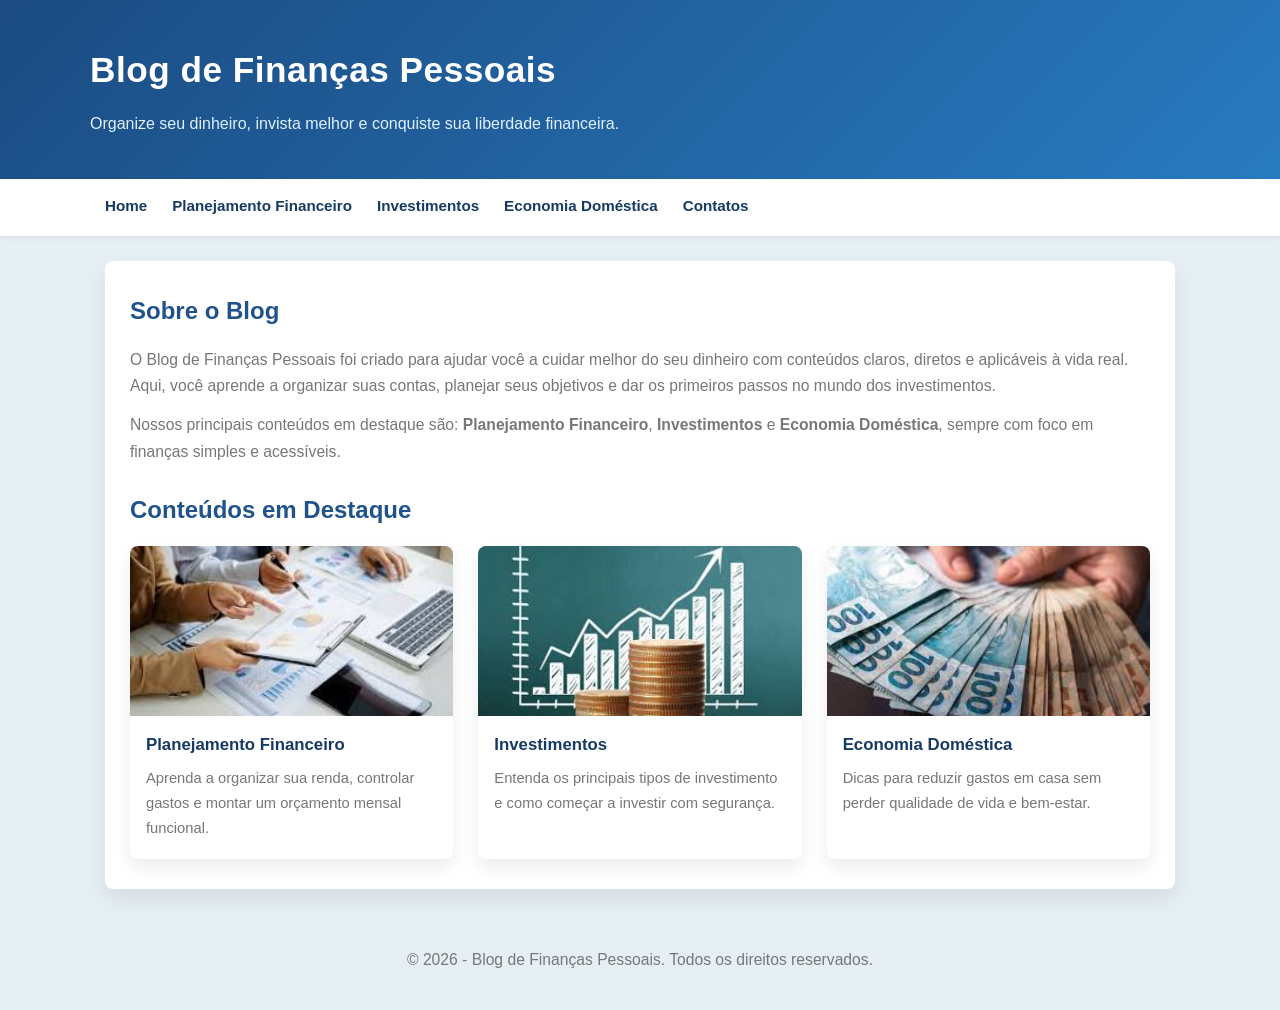
<file: index.html>
<!DOCTYPE html>
<html lang="pt-BR">
<head>
    <meta charset="UTF-8">
    <meta name="author" content="Murilo Otoni Mognato">
    <title>Blog de Finanças - Home</title>
    <link rel="stylesheet" href="css/style.css">
</head>
<body>
    <header>
        <div class="container-header">
            <h1>Blog de Finanças Pessoais</h1>
            <p>Organize seu dinheiro, invista melhor e conquiste sua liberdade financeira.</p>
        </div>
    </header>

    <nav>
        <div class="nav-container">
            <ul>
                <li><a href="index.html">Home</a></li>
                <li><a href="planejamento.html">Planejamento Financeiro</a></li>
                <li><a href="investimentos.html">Investimentos</a></li>
                <li><a href="economia_domestica.html">Economia Doméstica</a></li>
                <li><a href="contato.html">Contatos</a></li>
            </ul>
        </div>
    </nav>

    <div class="container">
        <main>
            <section class="resumo">
                <h2>Sobre o Blog</h2>
                <p>
                    O Blog de Finanças Pessoais foi criado para ajudar você a cuidar melhor do seu dinheiro
                    com conteúdos claros, diretos e aplicáveis à vida real. Aqui, você aprende a organizar
                    suas contas, planejar seus objetivos e dar os primeiros passos no mundo dos investimentos.
                </p>
                <p>
                    Nossos principais conteúdos em destaque são:
                    <strong>Planejamento Financeiro</strong>, 
                    <strong>Investimentos</strong> e 
                    <strong>Economia Doméstica</strong>, sempre com foco em finanças simples e acessíveis.
                </p>
            </section>

            <section>
                <h2>Conteúdos em Destaque</h2>

                <div class="destaques">
                    <!-- Conteúdo 1 -->
                    <article class="card">
                        <a href="planejamento.html">
                            <img src="planejamento.jpg" 
                                 alt="Pessoa organizando orçamento em uma planilha">
                            <div class="card-content">
                                <h3>Planejamento Financeiro</h3>
                                <p>Aprenda a organizar sua renda, controlar gastos e montar um orçamento mensal funcional.</p>
                            </div>
                        </a>
                    </article>

                    <!-- Conteúdo 2 -->
                    <article class="card">
                        <a href="investimentos.html">
                            <img src="investimento.jpg" 
                                 alt="Moedas empilhadas e gráfico de crescimento">
                            <div class="card-content">
                                <h3>Investimentos</h3>
                                <p>Entenda os principais tipos de investimento e como começar a investir com segurança.</p>
                            </div>
                        </a>
                    </article>

                    <!-- Conteúdo 3 -->
                    <article class="card">
                        <a href="economia_domestica.html">
                            <img src="financa.jpg" 
                                 alt="Família planejando despesas da casa">
                            <div class="card-content">
                                <h3>Economia Doméstica</h3>
                                <p>Dicas para reduzir gastos em casa sem perder qualidade de vida e bem-estar.</p>
                            </div>
                        </a>
                    </article>
                </div>
            </section>
        </main>
    </div>
    <footer>
        <p>&copy; 2026 - Blog de Finanças Pessoais. Todos os direitos reservados.</p>
    </footer>
</body>
</html>
</file>
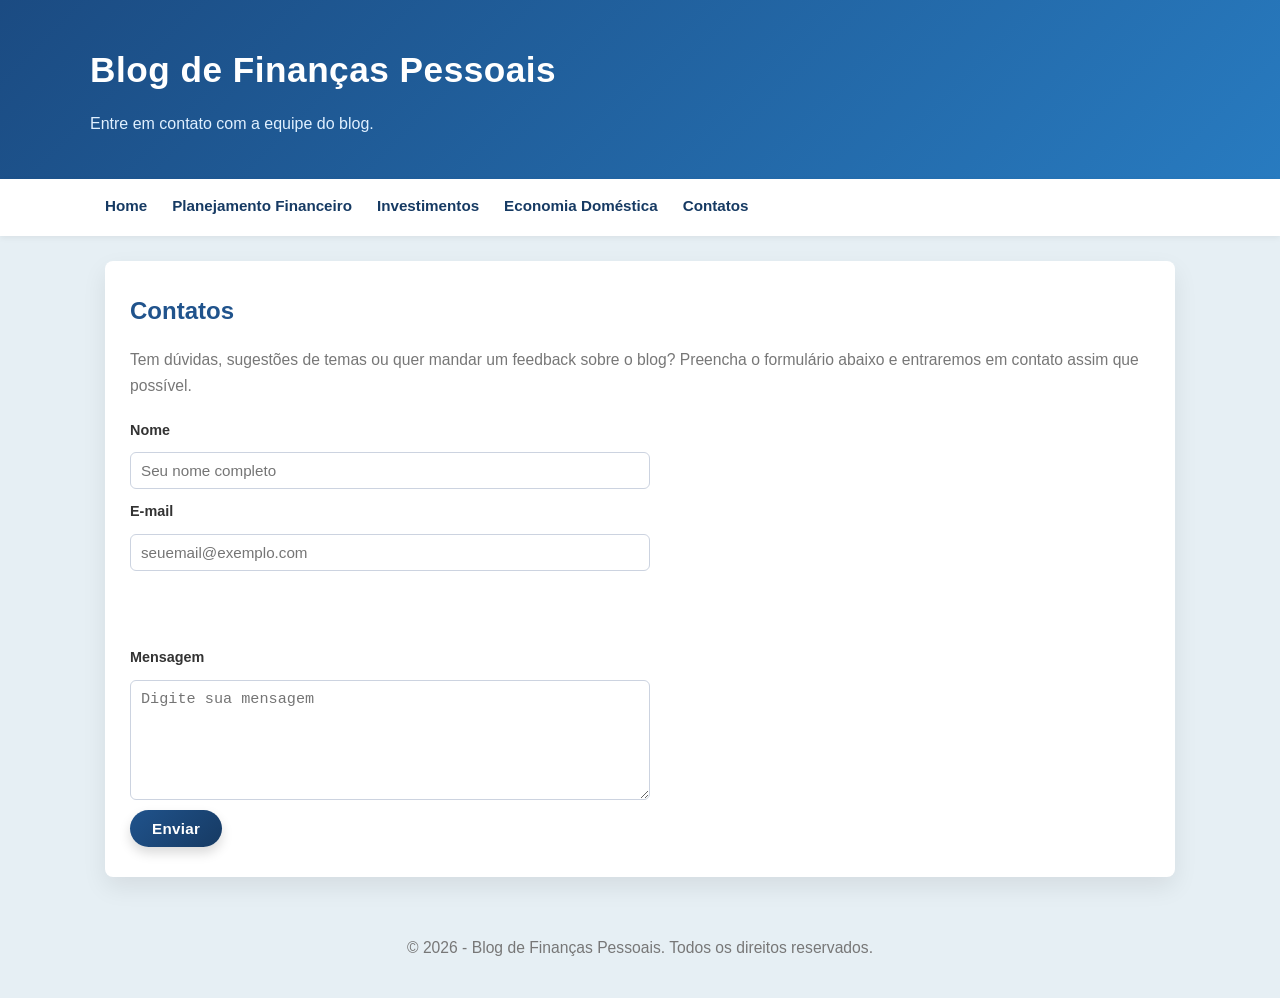
<file: contato.html>
<!DOCTYPE html>
<html lang="pt-BR">
<head>
    <meta charset="UTF-8">
    <meta name="author" content="Murilo Otoni Mognato">
    <title>Contatos - Blog de Finanças</title>
    <link rel="stylesheet" href="css/style.css">
</head>
<body>
    <header>
        <div class="container-header">
            <h1>Blog de Finanças Pessoais</h1>
            <p>Entre em contato com a equipe do blog.</p>
        </div>
    </header>

    <nav>
        <div class="nav-container">
            <ul>
                <li><a href="index.html">Home</a></li>
                <li><a href="planejamento.html">Planejamento Financeiro</a></li>
                <li><a href="investimentos.html">Investimentos</a></li>
                <li><a href="economia_domestica.html">Economia Doméstica</a></li>
                <li><a href="contato.html">Contatos</a></li>
            </ul>
        </div>
    </nav>

    <div class="container">
        <main>
            <h2>Contatos</h2>
            <p class="intro">
                Tem dúvidas, sugestões de temas ou quer mandar um feedback sobre o blog?
                Preencha o formulário abaixo e entraremos em contato assim que possível.
            </p>

            <form class="form-contato" action="#" method="post">
                <label for="nome">Nome</label>
                <input type="text" id="nome" name="nome" placeholder="Seu nome completo">

                <label for="email">E-mail</label>
                <input type="email" id="email" name="email" placeholder="seuemail@exemplo.com"><br><br>

                <label for="mensagem">Mensagem</label>
                <textarea id="mensagem" name="mensagem" rows="4" placeholder="Digite sua mensagem"></textarea>

                <button type="submit">Enviar</button>
            </form>
        </main>
    </div>
    <footer>
        <p>&copy; 2026 - Blog de Finanças Pessoais. Todos os direitos reservados.</p>
    </footer>
</body>
</html>
</file>
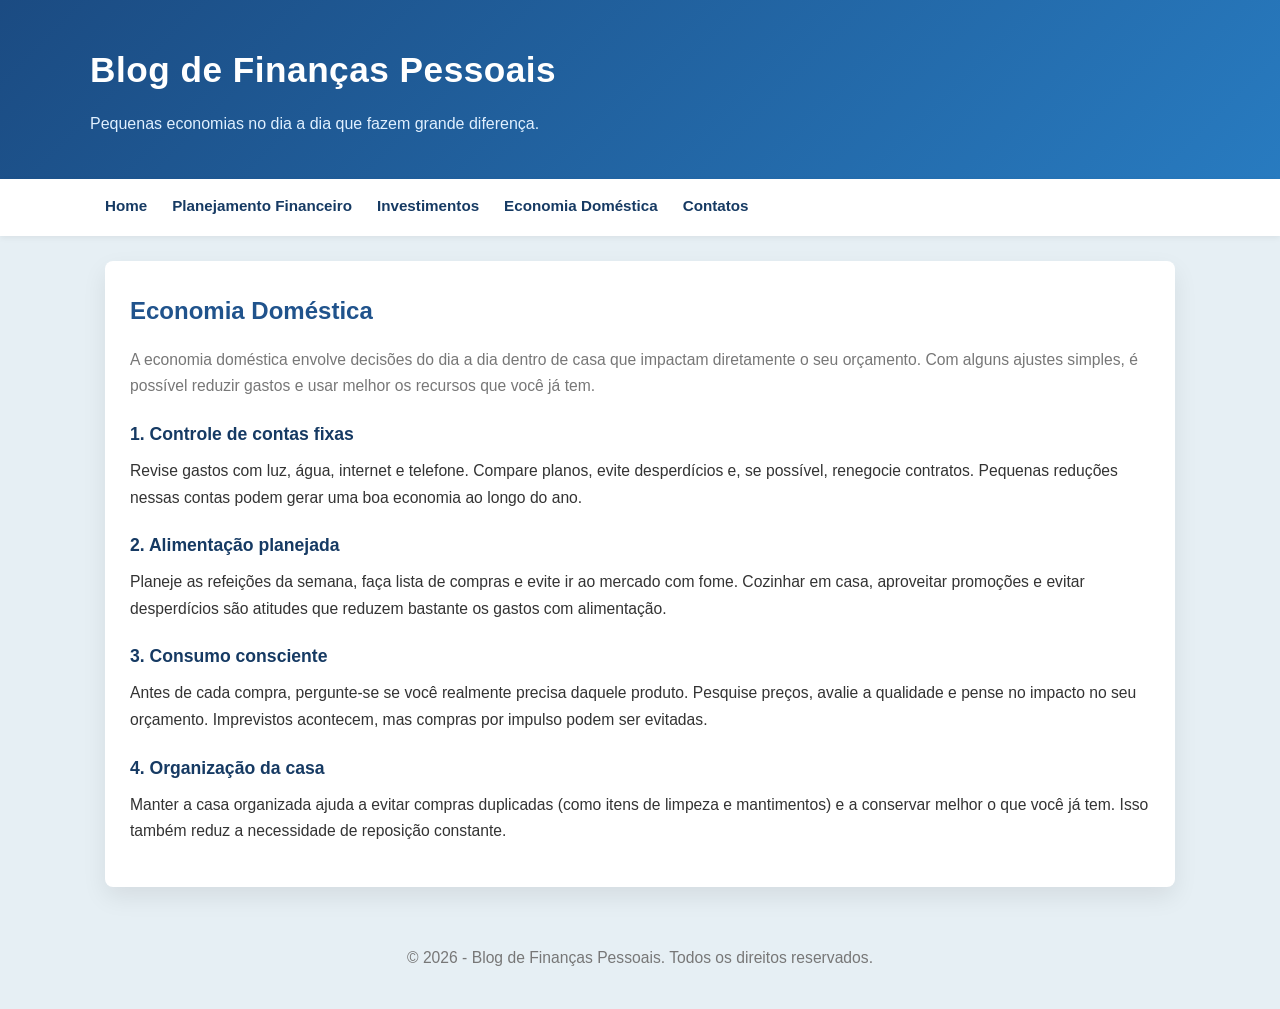
<file: economia_domestica.html>
<!DOCTYPE html>
<html lang="pt-BR">
<head>
    <meta charset="UTF-8">
    <meta name="author" content="Murilo Otoni Mognato">
    <title>Economia Doméstica - Blog de Finanças</title>
    <link rel="stylesheet" href="css/style.css">
</head>
<body>
    <header>
        <div class="container-header">
            <h1>Blog de Finanças Pessoais</h1>
            <p>Pequenas economias no dia a dia que fazem grande diferença.</p>
        </div>
    </header>

    <nav>
        <div class="nav-container">
            <ul>
                <li><a href="index.html">Home</a></li>
                <li><a href="planejamento.html">Planejamento Financeiro</a></li>
                <li><a href="investimentos.html">Investimentos</a></li>
                <li><a href="economia_domestica.html">Economia Doméstica</a></li>
                <li><a href="contato.html">Contatos</a></li>
            </ul>
        </div>
    </nav>

    <div class="container">
        <main>
            <h2>Economia Doméstica</h2>

            <p class="intro">
                A economia doméstica envolve decisões do dia a dia dentro de casa que impactam
                diretamente o seu orçamento. Com alguns ajustes simples, é possível reduzir gastos
                e usar melhor os recursos que você já tem.
            </p>

            <h3>1. Controle de contas fixas</h3>
            <p>
                Revise gastos com luz, água, internet e telefone. Compare planos, evite desperdícios
                e, se possível, renegocie contratos. Pequenas reduções nessas contas podem gerar
                uma boa economia ao longo do ano.
            </p>

            <h3>2. Alimentação planejada</h3>
            <p>
                Planeje as refeições da semana, faça lista de compras e evite ir ao mercado com fome.
                Cozinhar em casa, aproveitar promoções e evitar desperdícios são atitudes que reduzem
                bastante os gastos com alimentação.
            </p>

            <h3>3. Consumo consciente</h3>
            <p>
                Antes de cada compra, pergunte-se se você realmente precisa daquele produto. Pesquise
                preços, avalie a qualidade e pense no impacto no seu orçamento. Imprevistos acontecem,
                mas compras por impulso podem ser evitadas.
            </p>

            <h3>4. Organização da casa</h3>
            <p>
                Manter a casa organizada ajuda a evitar compras duplicadas (como itens de limpeza e
                mantimentos) e a conservar melhor o que você já tem. Isso também reduz a necessidade
                de reposição constante.
            </p>
        </main>
    </div>
    <footer>
        <p>&copy; 2026 - Blog de Finanças Pessoais. Todos os direitos reservados.</p>
    </footer>
</body>
</html>
</file>
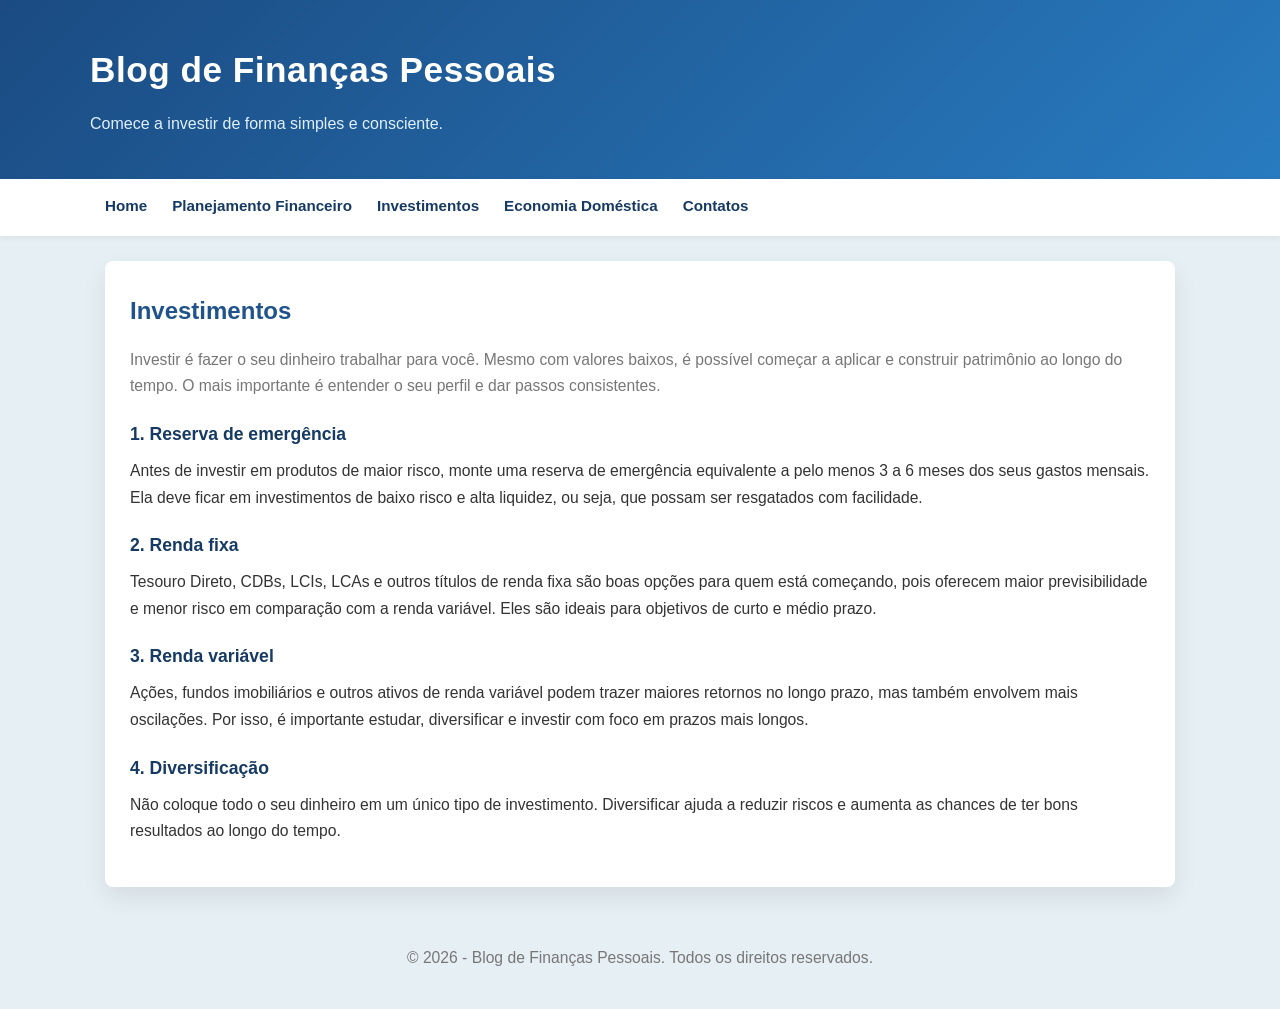
<file: investimentos.html>
<!DOCTYPE html>
<html lang="pt-BR">
<head>
    <meta charset="UTF-8">
    <meta name="author" content="Murilo Otoni Mognato">
    <title>Investimentos - Blog de Finanças</title>
    <link rel="stylesheet" href="css/style.css">
</head>
<body>
    <header>
        <div class="container-header">
            <h1>Blog de Finanças Pessoais</h1>
            <p>Comece a investir de forma simples e consciente.</p>
        </div>
    </header>

    <nav>
        <div class="nav-container">
            <ul>
                <li><a href="index.html">Home</a></li>
                <li><a href="planejamento.html">Planejamento Financeiro</a></li>
                <li><a href="investimentos.html">Investimentos</a></li>
                <li><a href="economia_domestica.html">Economia Doméstica</a></li>
                <li><a href="contato.html">Contatos</a></li>
            </ul>
        </div>
    </nav>

    <div class="container">
        <main>
            <h2>Investimentos</h2>

            <p class="intro">
                Investir é fazer o seu dinheiro trabalhar para você. Mesmo com valores
                baixos, é possível começar a aplicar e construir patrimônio ao longo do tempo.
                O mais importante é entender o seu perfil e dar passos consistentes.
            </p>

            <h3>1. Reserva de emergência</h3>
            <p>
                Antes de investir em produtos de maior risco, monte uma reserva de emergência
                equivalente a pelo menos 3 a 6 meses dos seus gastos mensais. Ela deve ficar
                em investimentos de baixo risco e alta liquidez, ou seja, que possam ser resgatados
                com facilidade.
            </p>

            <h3>2. Renda fixa</h3>
            <p>
                Tesouro Direto, CDBs, LCIs, LCAs e outros títulos de renda fixa são boas opções
                para quem está começando, pois oferecem maior previsibilidade e menor risco em
                comparação com a renda variável. Eles são ideais para objetivos de curto e
                médio prazo.
            </p>

            <h3>3. Renda variável</h3>
            <p>
                Ações, fundos imobiliários e outros ativos de renda variável podem trazer
                maiores retornos no longo prazo, mas também envolvem mais oscilações. Por isso,
                é importante estudar, diversificar e investir com foco em prazos mais longos.
            </p>

            <h3>4. Diversificação</h3>
            <p>
                Não coloque todo o seu dinheiro em um único tipo de investimento. Diversificar
                ajuda a reduzir riscos e aumenta as chances de ter bons resultados ao longo do tempo.
            </p>
        </main>
    </div>
    <footer>
        <p>&copy; 2026 - Blog de Finanças Pessoais. Todos os direitos reservados.</p>
    </footer>
</body>
</html>
</file>
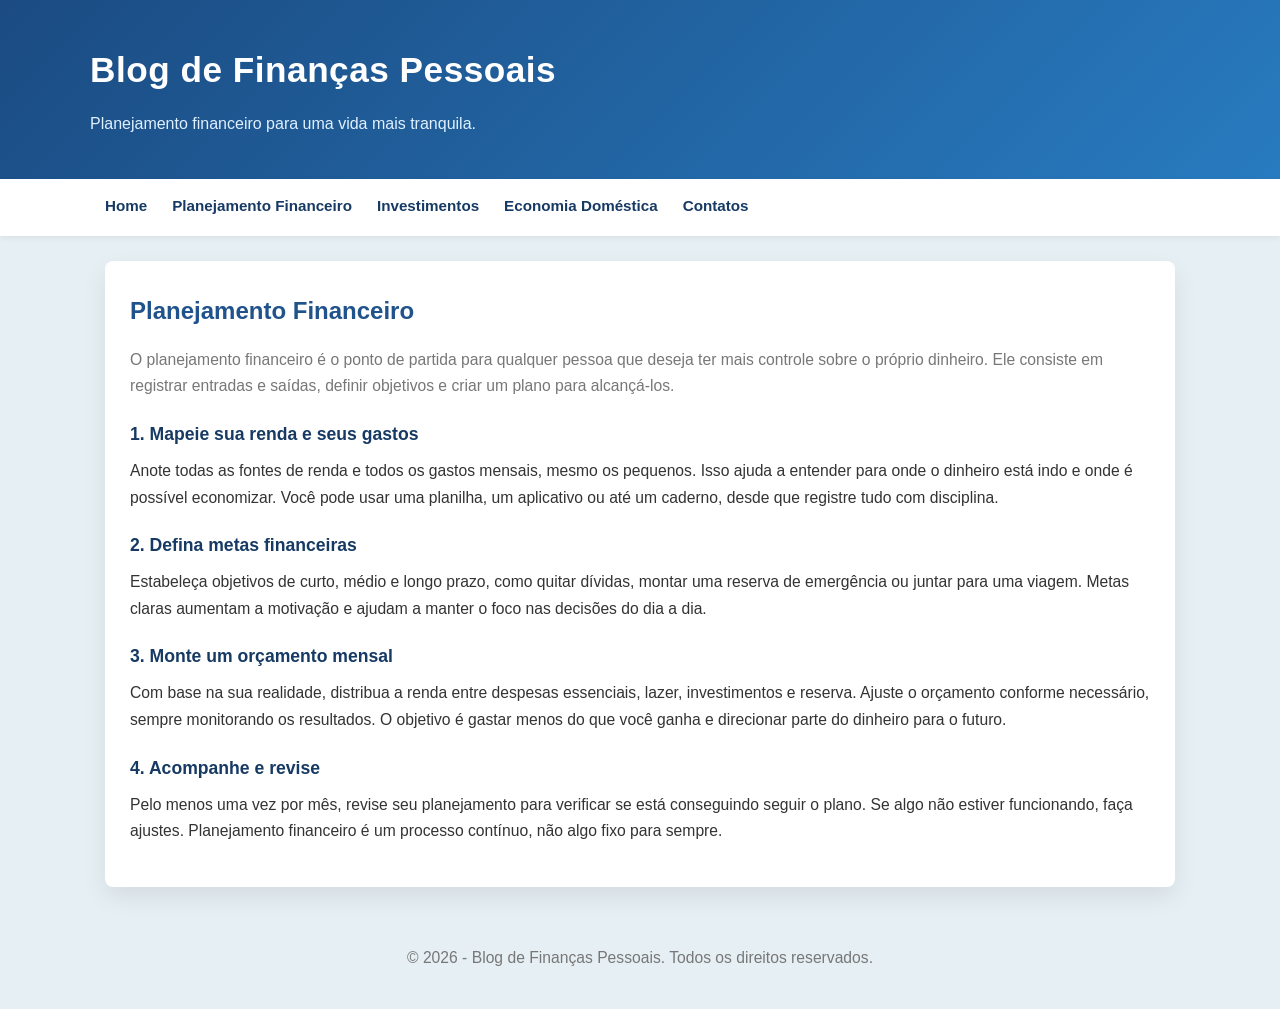
<file: planejamento.html>
<!DOCTYPE html>
<html lang="pt-BR">
<head>
    <meta charset="UTF-8">
    <meta name="author" content="Murilo Otoni Mognato">
    <title>Planejamento Financeiro - Blog de Finanças</title>
    <link rel="stylesheet" href="css/style.css">
</head>
<body>
    <header>
        <div class="container-header">
            <h1>Blog de Finanças Pessoais</h1>
            <p>Planejamento financeiro para uma vida mais tranquila.</p>
        </div>
    </header>

    <nav>
        <div class="nav-container">
            <ul>
                <li><a href="index.html">Home</a></li>
                <li><a href="planejamento.html">Planejamento Financeiro</a></li>
                <li><a href="investimentos.html">Investimentos</a></li>
                <li><a href="economia_domestica.html">Economia Doméstica</a></li>
                <li><a href="contato.html">Contatos</a></li>
            </ul>
        </div>
    </nav>

    <div class="container">
        <main>
            <h2>Planejamento Financeiro</h2>

            <p class="intro">
                O planejamento financeiro é o ponto de partida para qualquer pessoa
                que deseja ter mais controle sobre o próprio dinheiro. Ele consiste
                em registrar entradas e saídas, definir objetivos e criar um plano
                para alcançá-los.
            </p>

            <h3>1. Mapeie sua renda e seus gastos</h3>
            <p>
                Anote todas as fontes de renda e todos os gastos mensais, mesmo os
                pequenos. Isso ajuda a entender para onde o dinheiro está indo e onde
                é possível economizar. Você pode usar uma planilha, um aplicativo ou
                até um caderno, desde que registre tudo com disciplina.
            </p>

            <h3>2. Defina metas financeiras</h3>
            <p>
                Estabeleça objetivos de curto, médio e longo prazo, como quitar dívidas,
                montar uma reserva de emergência ou juntar para uma viagem. Metas claras
                aumentam a motivação e ajudam a manter o foco nas decisões do dia a dia.
            </p>

            <h3>3. Monte um orçamento mensal</h3>
            <p>
                Com base na sua realidade, distribua a renda entre despesas essenciais,
                lazer, investimentos e reserva. Ajuste o orçamento conforme necessário,
                sempre monitorando os resultados. O objetivo é gastar menos do que você
                ganha e direcionar parte do dinheiro para o futuro.
            </p>

            <h3>4. Acompanhe e revise</h3>
            <p>
                Pelo menos uma vez por mês, revise seu planejamento para verificar se
                está conseguindo seguir o plano. Se algo não estiver funcionando, faça
                ajustes. Planejamento financeiro é um processo contínuo, não algo fixo
                para sempre.
            </p>
        </main>
    </div>
    <footer>
        <p>&copy; 2026 - Blog de Finanças Pessoais. Todos os direitos reservados.</p>
    </footer>   
</body>
</html>
</file>
<file: css/style.css>
/* ========= RESET E BASE ========= */
* {
    margin: 0;
    padding: 0;
    box-sizing: border-box;
}

:root {
    --cor-primaria: #20538C;
    --cor-primaria-escura: #163a63;
    --cor-secundaria: #2ABC7A;
    --cor-fundo: #e6eff4;
    --cor-texto: #333;
    --cor-cinza: #777;
    --radius-padrao: 8px;
    --sombra-leve: 0 10px 25px rgba(0, 0, 0, 0.08);
}

body {
    font-family: "Segoe UI", Arial, Helvetica, sans-serif;
    background: var(--cor-fundo);
    color: var(--cor-texto);
    line-height: 1.7;
}

/* ========= CABEÇALHO ========= */
header {
    background: linear-gradient(135deg, #1b4b82, #287bc0);
    color: #ffffff;
    padding: 40px 15px 30px 15px;
    box-shadow: var(--sombra-leve);
}

header .container-header {
    max-width: 1100px;
    margin: 0 auto;
    display: flex;
    flex-direction: column;
    gap: 10px;
}

header h1 {
    font-size: 2.2rem;
    letter-spacing: 0.5px;
}

header p {
    font-size: 1rem;
    max-width: 600px;
    color: #e0f0ff;
}

/* ========= NAVEGAÇÃO ========= */
nav {
    background-color: #ffffff;
    box-shadow: 0 2px 6px rgba(0, 0, 0, 0.06);
    position: sticky;
    top: 0;
    z-index: 10;
}

nav .nav-container {
    max-width: 1100px;
    margin: 0 auto;
    padding: 0 15px;
}

nav ul {
    list-style: none;
    display: flex;
    justify-content: flex-start;
    gap: 25px;
}

nav a {
    display: inline-block;
    padding: 14px 0;
    color: var(--cor-primaria-escura);
    text-decoration: none;
    font-weight: 600;
    font-size: 0.95rem;
    border-bottom: 3px solid transparent;
    transition: color 0.2s ease, border-color 0.2s ease;
}

nav a:hover {
    color: var(--cor-secundaria);
    border-bottom-color: var(--cor-secundaria);
}

/* Destaca link da página atual */
nav a.ativo {
    color: var(--cor-secundaria);
    border-bottom-color: var(--cor-secundaria);
}

/* ========= CONTAINER PRINCIPAL ========= */
.container {
    max-width: 1100px;
    margin: 25px auto 40px auto;
    padding: 0 15px;
}

main {
    background-color: #ffffff;
    padding: 30px 25px;
    border-radius: var(--radius-padrao);
    box-shadow: var(--sombra-leve);
}

/* ========= TIPOGRAFIA ========= */
h2 {
    margin-bottom: 15px;
    color: var(--cor-primaria);
    font-size: 1.5rem;
}

h3 {
    margin-top: 20px;
    margin-bottom: 8px;
    color: var(--cor-primaria-escura);
    font-size: 1.1rem;
}

p {
    margin-bottom: 12px;
    font-size: 0.98rem;
}

/* ========= HOME: RESUMO E DESTAQUES ========= */
.resumo {
    margin-bottom: 25px;
}

.resumo p {
    color: var(--cor-cinza);
}

.destaques {
    display: grid;
    grid-template-columns: repeat(auto-fit, minmax(260px, 1fr));
    gap: 25px;
    margin-top: 10px;
}

.card {
    border-radius: var(--radius-padrao);
    overflow: hidden;
    background-color: #ffffff;
    box-shadow: 0 8px 18px rgba(0, 0, 0, 0.08);
    transition: transform 0.2s ease, box-shadow 0.2s ease;
}

.card:hover {
    transform: translateY(-4px);
    box-shadow: 0 12px 30px rgba(0, 0, 0, 0.12);
}

.card a {
    color: inherit;
    text-decoration: none;
    display: flex;
    flex-direction: column;
    height: 100%;
}

.card img {
    width: 100%;
    height: 170px;
    object-fit: cover;
}

.card-content {
    padding: 15px 16px 18px 16px;
    display: flex;
    flex-direction: column;
    gap: 6px;
}

.card-content h3 {
    margin: 0;
    font-size: 1.05rem;
}

.card-content p {
    margin: 0;
    font-size: 0.92rem;
    color: var(--cor-cinza);
}

/* ========= PÁGINAS INTERNAS ========= */
main .intro {
    margin-bottom: 18px;
    color: var(--cor-cinza);
}

/* ========= FORMULÁRIO DE CONTATO ========= */
.form-contato {
    max-width: 520px;
    margin-top: 18px;
    display: flex;
    flex-direction: column;
    gap: 10px;
}

.form-contato label {
    font-weight: 600;
    font-size: 0.9rem;
}

.form-contato input,
.form-contato textarea {
    width: 100%;
    padding: 9px 10px;
    border: 1px solid #ccd3e0;
    border-radius: 6px;
    font-size: 0.95rem;
    transition: border-color 0.2s ease, box-shadow 0.2s ease;
}

.form-contato input:focus,
.form-contato textarea:focus {
    outline: none;
    border-color: var(--cor-primaria);
    box-shadow: 0 0 0 2px rgba(32, 83, 140, 0.18);
}

.form-contato textarea {
    resize: vertical;
    min-height: 120px;
}

.form-contato button {
    align-self: flex-start;
    background: linear-gradient(135deg, var(--cor-primaria), var(--cor-primaria-escura));
    color: #fff;
    border: none;
    padding: 10px 22px;
    border-radius: 20px;
    cursor: pointer;
    font-weight: 600;
    font-size: 0.95rem;
    letter-spacing: 0.3px;
    box-shadow: 0 6px 12px rgba(0, 0, 0, 0.15);
    transition: transform 0.1s ease, box-shadow 0.1s ease, opacity 0.15s ease;
}

.form-contato button:hover {
    opacity: 0.95;
    transform: translateY(-1px);
    box-shadow: 0 9px 18px rgba(0, 0, 0, 0.18);
}

.form-contato button:active {
    transform: translateY(0);
    box-shadow: 0 4px 8px rgba(0, 0, 0, 0.15);
}

/* ========= RODAPÉ ========= */
footer {
    text-align: center;
    padding: 18px 15px 25px 15px;
    font-size: 0.85rem;
    color: var(--cor-cinza);
}

/* ========= RESPONSIVIDADE ========= */
@media (max-width: 768px) {
    header {
        padding: 28px 15px 22px 15px;
    }

    header h1 {
        font-size: 1.7rem;
    }

    nav ul {
        gap: 15px;
        flex-wrap: wrap;
    }

    main {
        padding: 22px 18px;
    }
}
</file>
